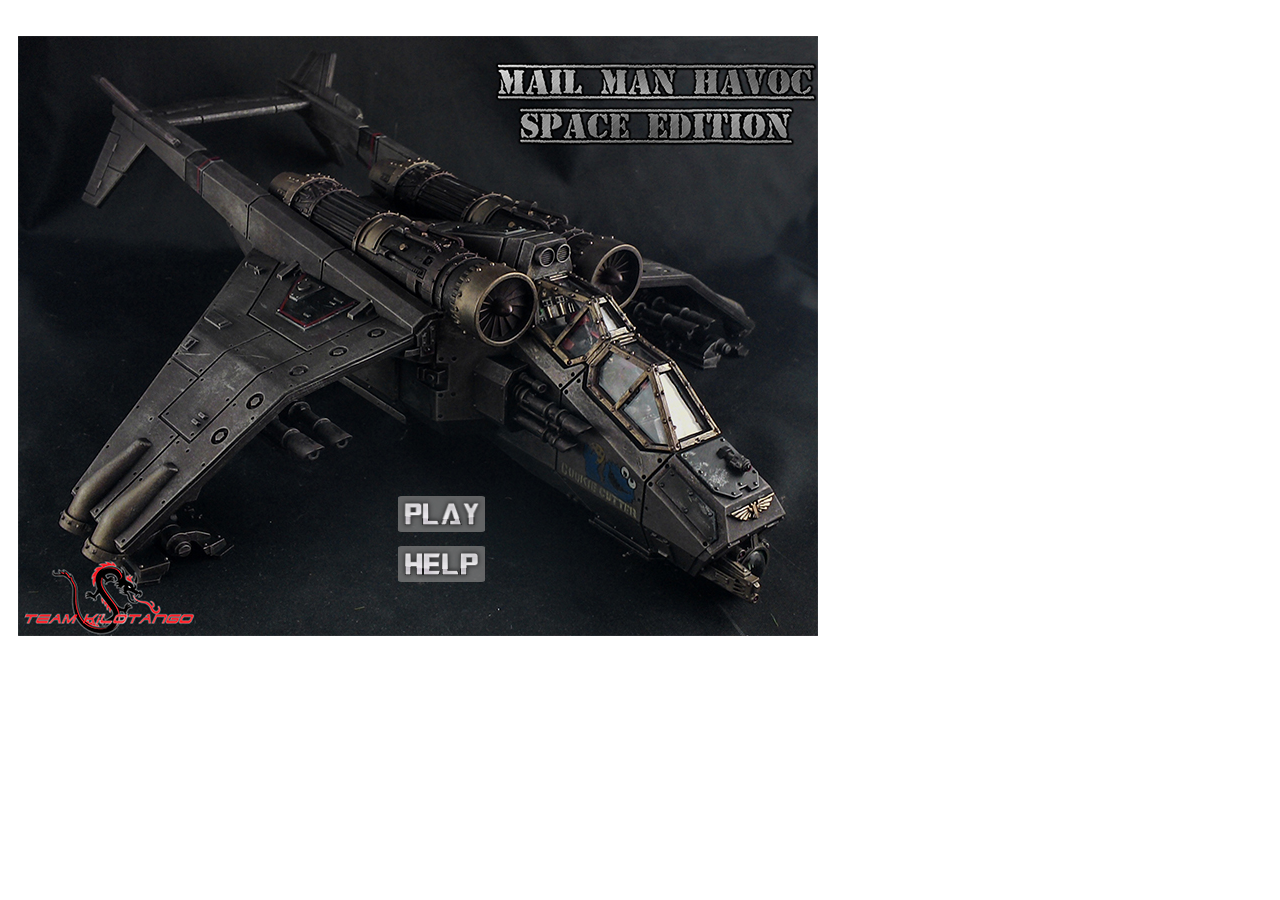
<file: mailPilot/index.html>
<!DOCTYPE HTML>
<html lang="en-US">
    <head>
        <meta charset="UTF-8">
        <title>Mail Man Havoc - Space Edition</title>
        <script type="text/javascript" src="simpleGame.js"></script>
        <script type="text/javascript" src="mailPilot.js"></script>
        
        <link rel="icon" href="assets/images/favicon.png" type="image/png" sizes="16x16 32x32">
        <link rel="stylesheet" type="text/css" href="style.css">
    </head>
    <body>
        <div id="splash">
            <img src="assets/images/splash/splash2Small.jpg" alt="Splash Screen">
            
            <a id="play" onclick="init()" href="javascript:void(0)">
                <img src="assets/images/splash/playRound.png" height="36" width="87">
            </a>
            
            <br/><br/>
            
            <a id="help" onclick="showHelp()" href="javascript:void(0)">
                <img src="assets/images/splash/helpRound.png" height="36" width="87">
            </a>
        </div>

        <div id="splash2">
            <img src="assets/images/splash/splash2Small.jpg" alt="Splash Screen">
            
            <img id="sideNote" src="assets/images/instructions/sideNoteGrey2.png" alt="Side Note" height="50" width="375">
            
            <a id="play2" onclick="resetGame()" href="javascript:void(0)">
                <img src="assets/images/splash/playRound.png" height="36" width="87" name="MyImage">
            </a>
            
            <br/><br/>
            
            <a id="help2" onclick="showHelp()" href="javascript:void(0)">
                <img src="assets/images/splash/helpRound.png" height="36" width="87">
            </a>
            
            <a id="hardcoreButton" onclick="toggleHardcore()" href="javascript:void(0)">
                <img id="hardcoreButtonImg" src="assets/images/splash/hardcoreOn.png" height="36" width="110">
            </a>
        </div>

        <div id="instructions">
            <img src="assets/images/instructions/instructionScreen.png" alt="Keys">
        </div>

        <div id="toObjectives">
            <a id="viewObjective" onclick="toObjective()" href="javascript:void(0)">
                <img src="assets/images/instructions/viewObjectives.png" alt="View Objectives" height="22" width="159">
            </a>
        </div>

        <div id="toInstructions">
            <a id="viewInstruction" onclick="toInstruction()" href="javascript:void(0)">
                <img src="assets/images/instructions/viewInstructions.png" alt="View Instructions" height="22" width="174">
            </a>
        </div>

        <div id="objectives">
            <img src="assets/images/instructions/objectivesGrey.png" alt="Objectives" height="150" width="500">
        </div>

        <div id="closeInstruct">
            <a onclick="closeHelp()" href="javascript:void(0)">
                <img src="assets/images/exit/exit2.png" height="35" width="35">
            </a>
        </div>

        <span id="health"><progress value="100" max="100" id=p1>50%</progress></span>
        
        <div id="scoreDiv"><label id="scoreLabel">SCORE: </label><span id="score">0</span></div>

        <div id="divDeath">
            <label id="deathLabel">YOU HAVE DIED! SCORE: </label><span id="spnDeath">0</span>
            
            <br/><br/>
            
            <label id="playAgain">PLAY AGAIN?</label>
            
            <br/>
            
            <span id="yesNo"><a onclick="resetGame()" href="javascript:void(0)">YES</a> &nbsp; <a onclick="quit()" href="javascript:void(0)">NO</a></span>
        </div>

        <br>
    </body>
</html>
</file>
<file: mailPilot/style.css>
/* 
 * Project: Mail Man Havoc - Space Edition
 * File:    style.css
 * Purpose: Styling of HTML for game's menus and interface
 * Authors: Krisztián Köves, Tien Liengtiraphan (Team KiloTango)
 * Date:    4/30/15
 */

#splash {
    position: absolute;
    z-index: 5000;
    left: 18px;
    top: 36px;
}

#play {
    position: absolute;
    left: 380px;
    top: 460px;
}

#help {
    position: absolute;
    left: 380px;
    top: 510px;
}

#splash2{
    position: absolute;
    z-index: 5000;
    left: 18px;
    top: 36px;
    display: none;
}

#sideNote{
    position: absolute;
    top: 30px;
    left: 10px;
    display: none;
}

#play2 {
    position: absolute;
    left: 380px;
    top: 460px;
}

#help2 {
    position: absolute;
    left: 380px;
    top: 505px;
}

#hardcoreButton{
    position: absolute;
    left: 367px;
    top: 550px;
}

#health{
    position: absolute;
    font-family: monospace;
    left: 50px;
    top: 45px;
    z-index: 999;
}

#scoreDiv{
    position: absolute;
    font-family: sans-serif;
    font-size: 25px;
    left: 650px;
    top: 45px;
    z-index: 999;
    color: red;
}

#divDeath {
    position: absolute;
    font-family: sans-serif;
    font-size: 50px;
    left: 90px;
    top: 240px;
    z-index: 999;
    color: red;
    display: none;
}

#playAgain{
    position: absolute;
    left: 170px;
}

#gameDetails {
    position: absolute;
    font-family: sans-serif;
    right: 100px;
    top: 50px;
    z-index: 1002;
}

#instructions{
    position: absolute;
    z-index: 6000;
    left: 275px;
    top: 200px;
    display: none;
}

#objectives{
    position: absolute;
    z-index: 6000;
    left: 180px;
    top: 267px;
    display: none;
}

#toInstructions{
    position: absolute;
    z-index: 6001;
    top: 395px;
    left: 505px;
    display: none;
}

#toObjectives{
    position: absolute;
    z-index: 6001;
    top: 460px;
    left: 432px;
    display: none;

}

#closeInstruct{
    position: absolute;
    left: 573px;
    top: 182px;
    z-index: 6001;
    display: none;
}

a:link {
    color: red;

}

#yesNo{
    position: absolute;
    left: 220px;
}
#p1{
    background-color: transparent;
    border-width: 1px;
    height: 25px;
    width: 200px;
}
#p1::-moz-progress-bar{
    background: red;
    text-decoration: none;
}
</file>
